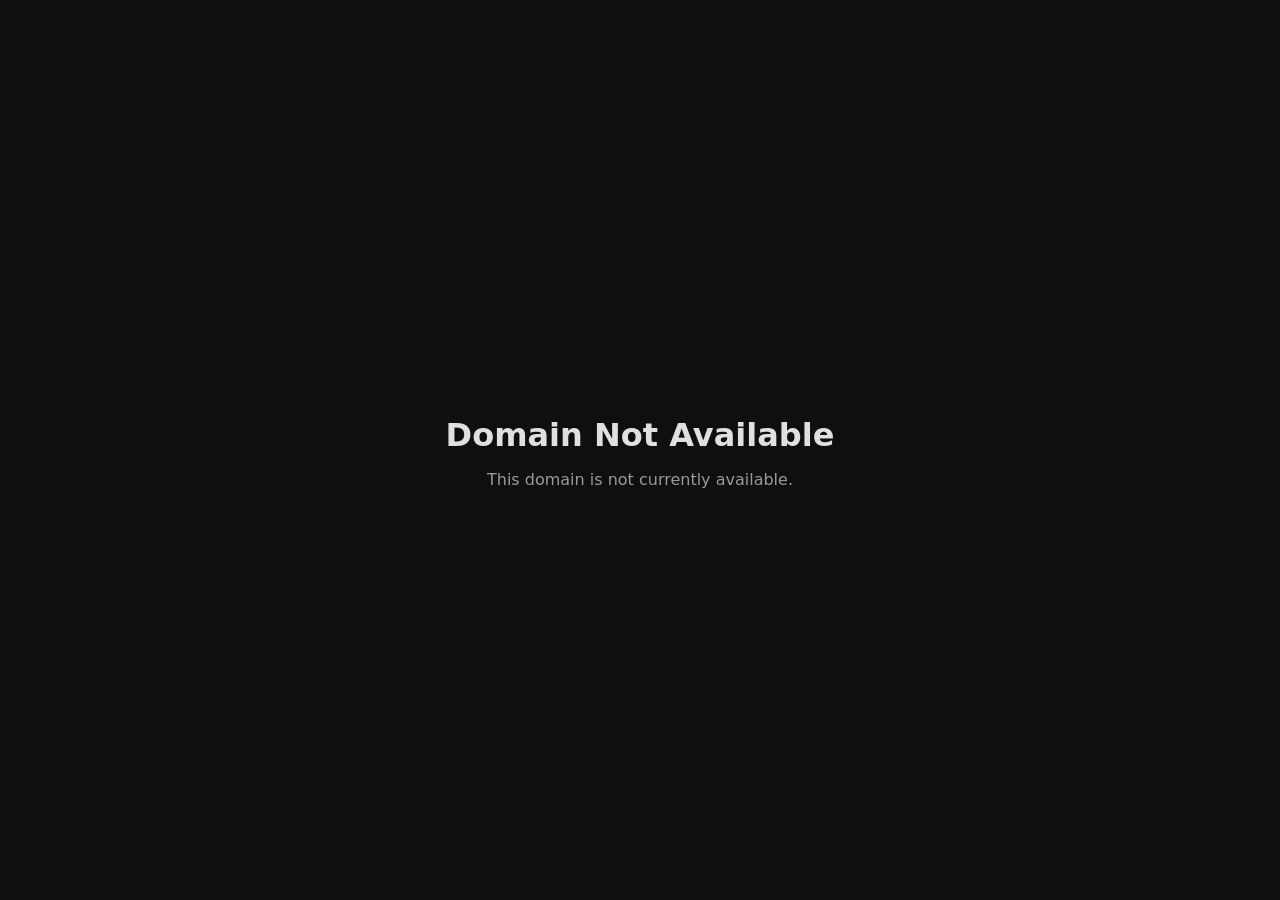
<file: index.html>
<!DOCTYPE html>
<html lang="en">
<head>
  <meta charset="UTF-8" />
  <meta name="viewport" content="width=device-width, initial-scale=1.0" />
  <title>sangeetmay</title>
  <meta http-equiv="refresh" content="0; url=apps/" />
  <link rel="canonical" href="apps/" />
  <script>
    // Replace (not push) so the back button skips this redirect page.
    window.location.replace('apps/');
  </script>
</head>
<body>
  <p style="font-family: system-ui, sans-serif; margin: 40px;">
    Redirecting to <a href="apps/">sangeetmay</a>…
  </p>
</body>
</html>
</file>
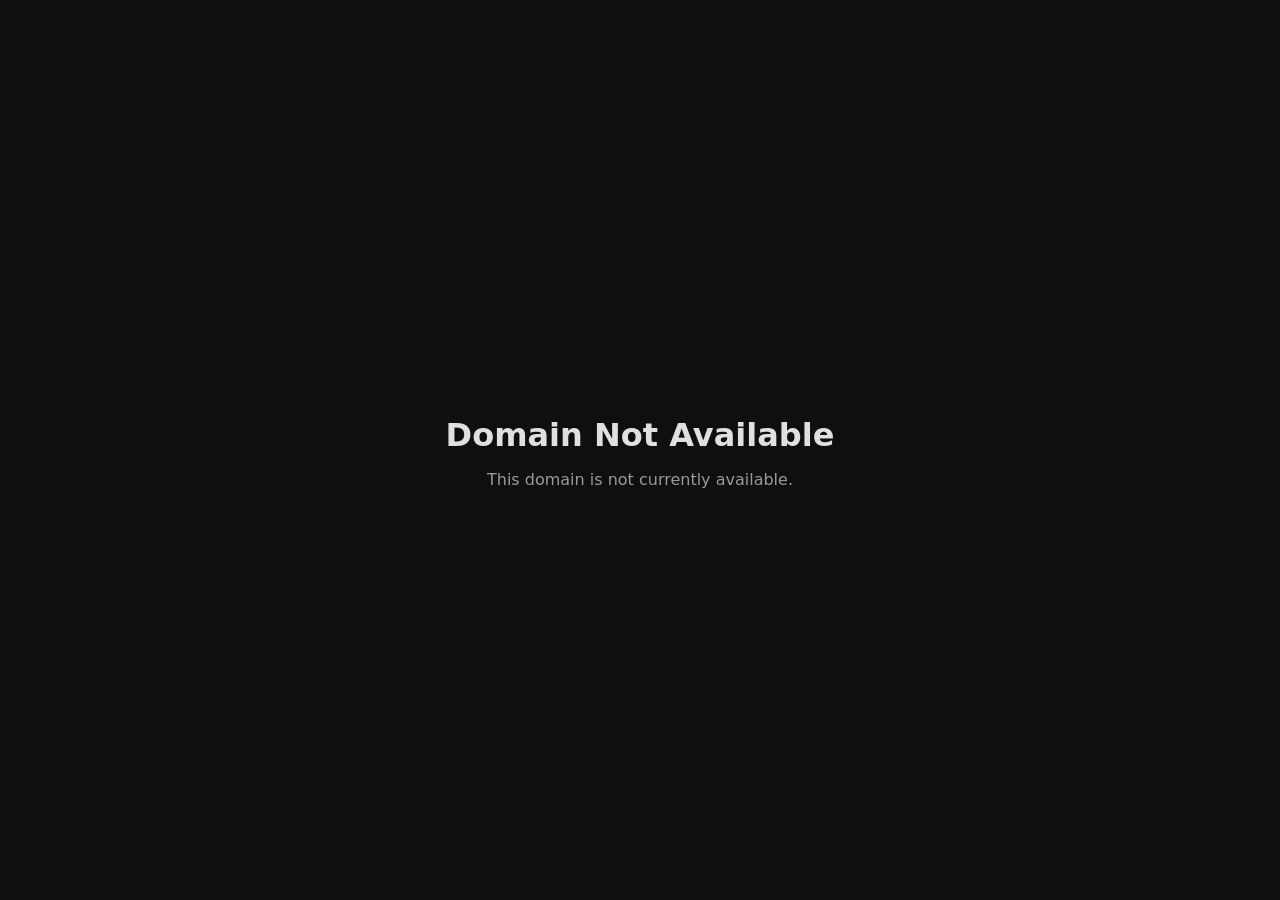
<file: apps/index.html>
<!DOCTYPE html>
<html lang="en">
<head>
  <meta charset="UTF-8" />
  <meta name="viewport" content="width=device-width, initial-scale=1.0" />
  <title>Domain Not Available</title>
  <style>
    body {
      font-family: system-ui, sans-serif;
      display: flex;
      align-items: center;
      justify-content: center;
      min-height: 100vh;
      margin: 0;
      background: #0f0f0f;
      color: #e0e0e0;
      text-align: center;
    }
    .box { padding: 40px; }
    h1 { font-size: 2rem; margin-bottom: 0.5rem; }
    p { color: #9a9a9a; }
  </style>
</head>
<body>
  <div class="box">
    <h1>Domain Not Available</h1>
    <p>This domain is not currently available.</p>
  </div>
</body>
</html>
</file>
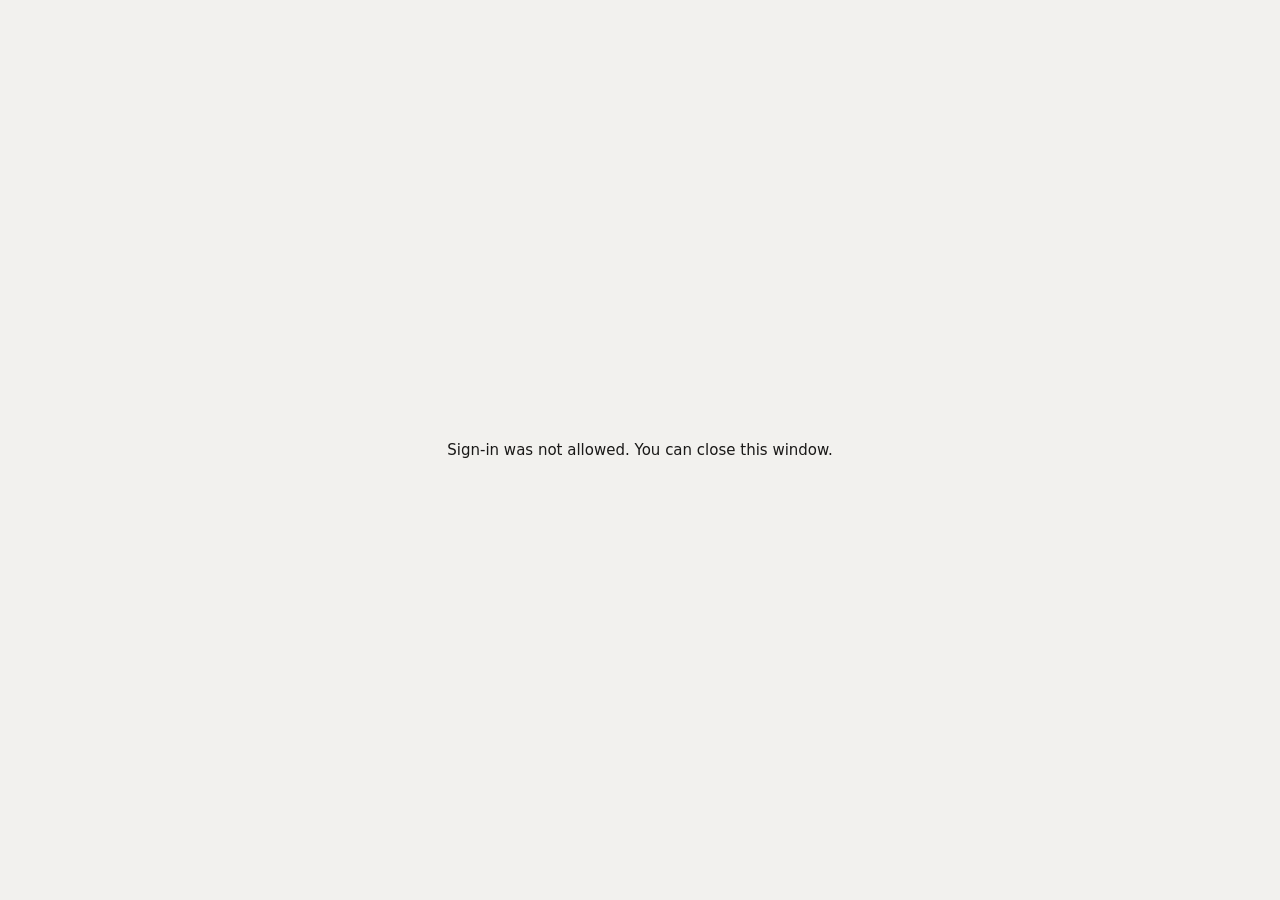
<file: auth-callback.html>
<!DOCTYPE html>
<html lang="en">
<head>
  <meta charset="UTF-8" />
  <title>Signing in…</title>
  <style>
    body { font-family: system-ui, sans-serif; display: flex; align-items: center;
           justify-content: center; height: 100vh; margin: 0; background: #f2f1ee; color: #1a1918; }
    p { font-size: 15px; text-align: center; line-height: 1.5; }
  </style>
</head>
<body>
  <p id="m">Completing sign-in…</p>
  <script>
    const hash  = new URLSearchParams(window.location.hash.slice(1));
    const token = hash.get('access_token');
    const error = hash.get('error');
    const msg   = { type: 'sargama_auth_token' };
    if (token) {
      msg.token = token;
      document.getElementById('m').textContent = 'Sign-in complete. This window will close.';
    } else {
      msg.error = error || 'unknown_error';
      document.getElementById('m').textContent = 'Sign-in was not allowed. You can close this window.';
    }
    if (window.opener && !window.opener.closed) {
      try { window.opener.postMessage(msg, window.location.origin); } catch (_) {}
      // Delay close so the parent window has time to process the postMessage
      setTimeout(() => window.close(), 800);
    }
  </script>
</body>
</html>
</file>
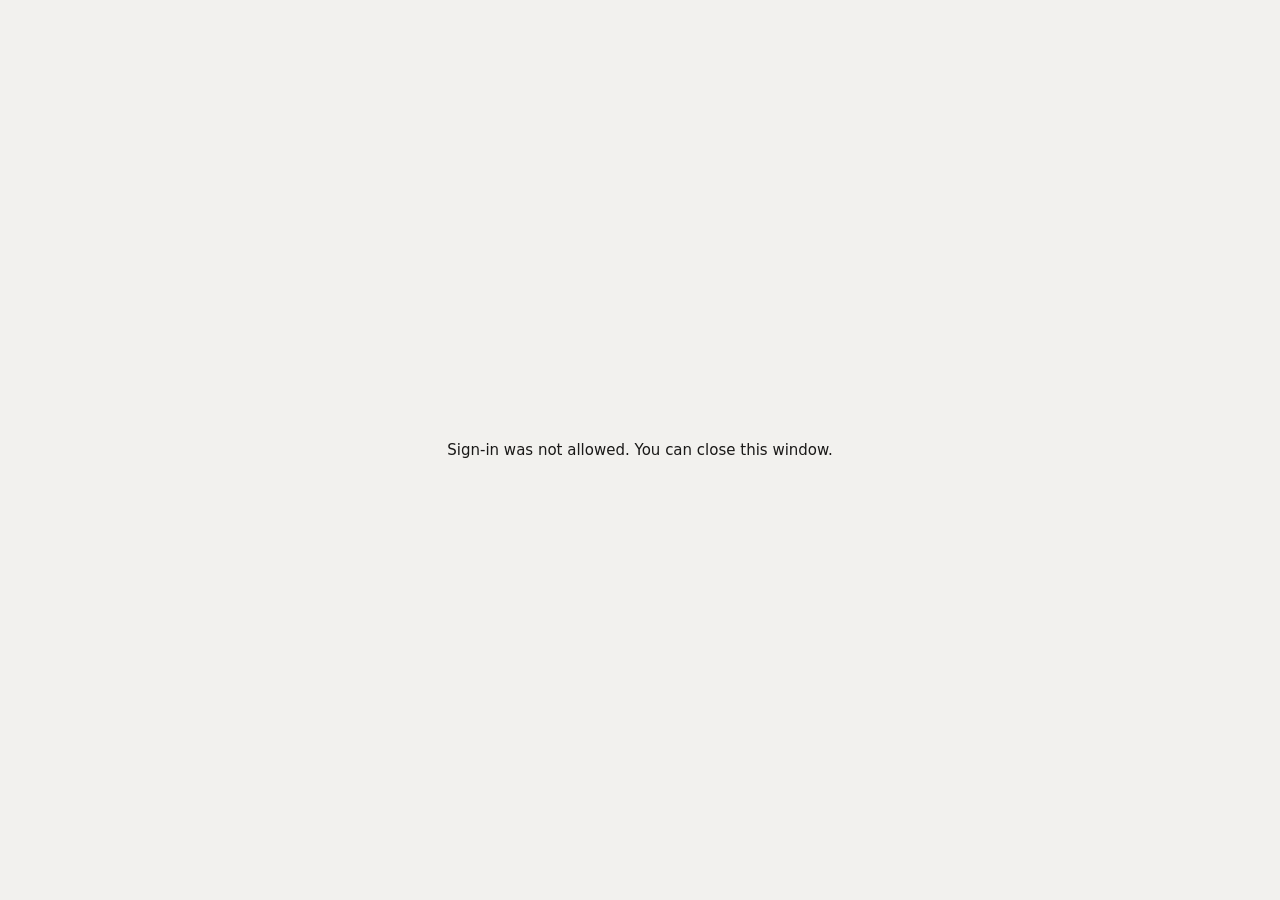
<file: src/auth-callback.html>
<!DOCTYPE html>
<html lang="en">
<head>
  <meta charset="UTF-8" />
  <title>Signing in…</title>
  <style>
    body { font-family: system-ui, sans-serif; display: flex; align-items: center;
           justify-content: center; height: 100vh; margin: 0; background: #f2f1ee; color: #1a1918; }
    p { font-size: 15px; text-align: center; line-height: 1.5; }
  </style>
</head>
<body>
  <p id="m">Completing sign-in…</p>
  <script>
    const hash  = new URLSearchParams(window.location.hash.slice(1));
    const token = hash.get('access_token');
    const error = hash.get('error');
    const msg   = { type: 'sargama_auth_token' };
    if (token) {
      msg.token = token;
      document.getElementById('m').textContent = 'Sign-in complete. This window will close.';
    } else {
      msg.error = error || 'unknown_error';
      document.getElementById('m').textContent = 'Sign-in was not allowed. You can close this window.';
    }
    if (window.opener && !window.opener.closed) {
      try { window.opener.postMessage(msg, window.location.origin); } catch (_) {}
      // Close the popup regardless of success or error (important for prompt=none silent flow)
      setTimeout(() => window.close(), 400);
    }
  </script>
</body>
</html>
</file>
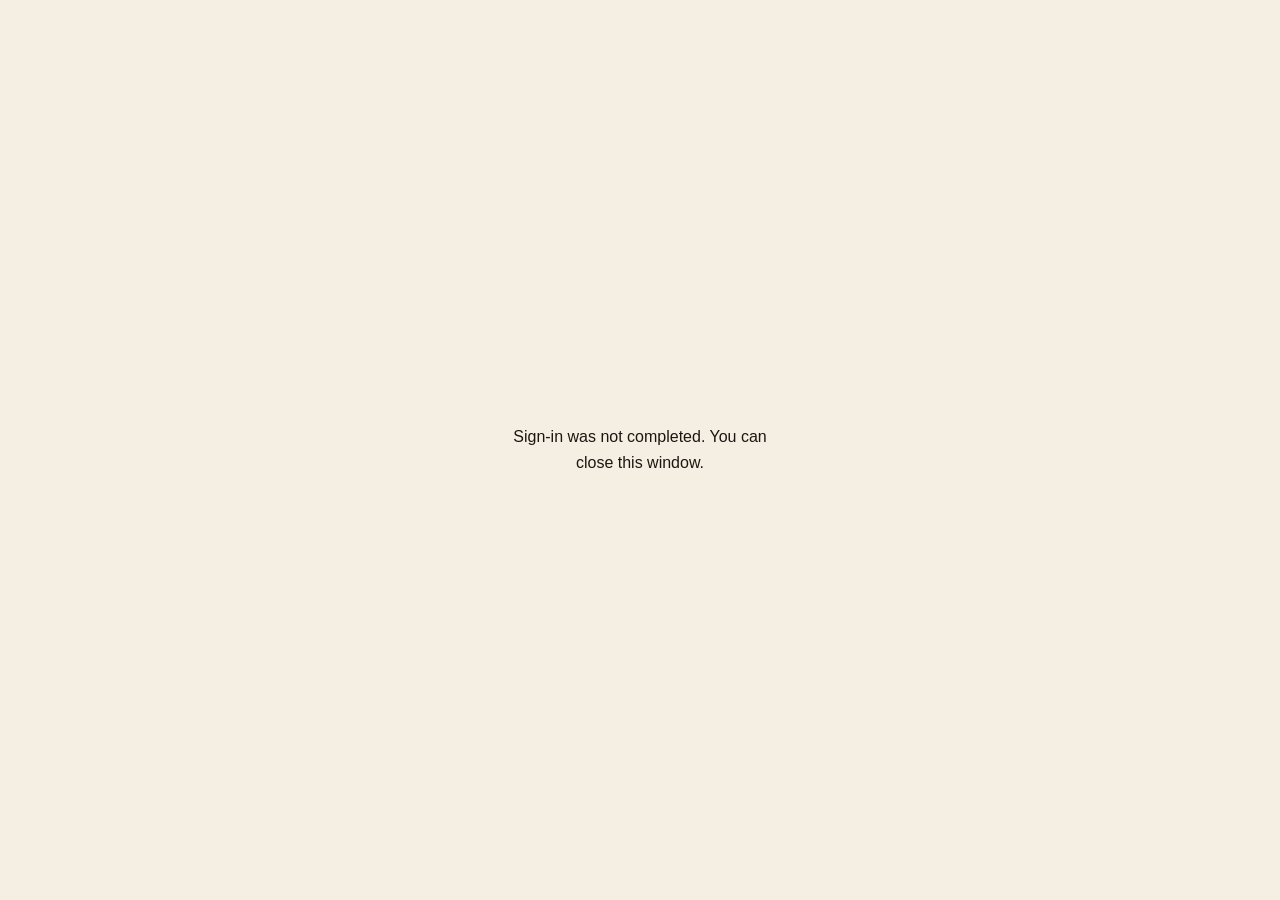
<file: apps/domark/auth-callback.html>
<!DOCTYPE html>
<html lang="en">
<head>
  <meta charset="UTF-8" />
  <meta name="viewport" content="width=device-width, initial-scale=1.0" />
  <title>domark sign-in</title>
  <style>
    body {
      margin: 0;
      min-height: 100vh;
      display: grid;
      place-items: center;
      font-family: sans-serif;
      background: #f5efe3;
      color: #1c1611;
    }

    p {
      max-width: 32ch;
      text-align: center;
      line-height: 1.6;
    }
  </style>
</head>
<body>
  <p id="status">Completing sign-in…</p>
  <script>
    const hash = new URLSearchParams(window.location.hash.slice(1));
    const message = { type: 'domark_auth_token' };
    const token = hash.get('access_token');
    const error = hash.get('error');

    if (token) {
      message.token = token;
      document.getElementById('status').textContent = 'Sign-in complete. This window will close.';
    } else {
      message.error = error || 'unknown_error';
      document.getElementById('status').textContent = 'Sign-in was not completed. You can close this window.';
    }

    if (window.opener && !window.opener.closed) {
      try {
        window.opener.postMessage(message, window.location.origin);
      } catch (_) {
      }
      setTimeout(() => window.close(), 800);
    }
  </script>
</body>
</html>
</file>
